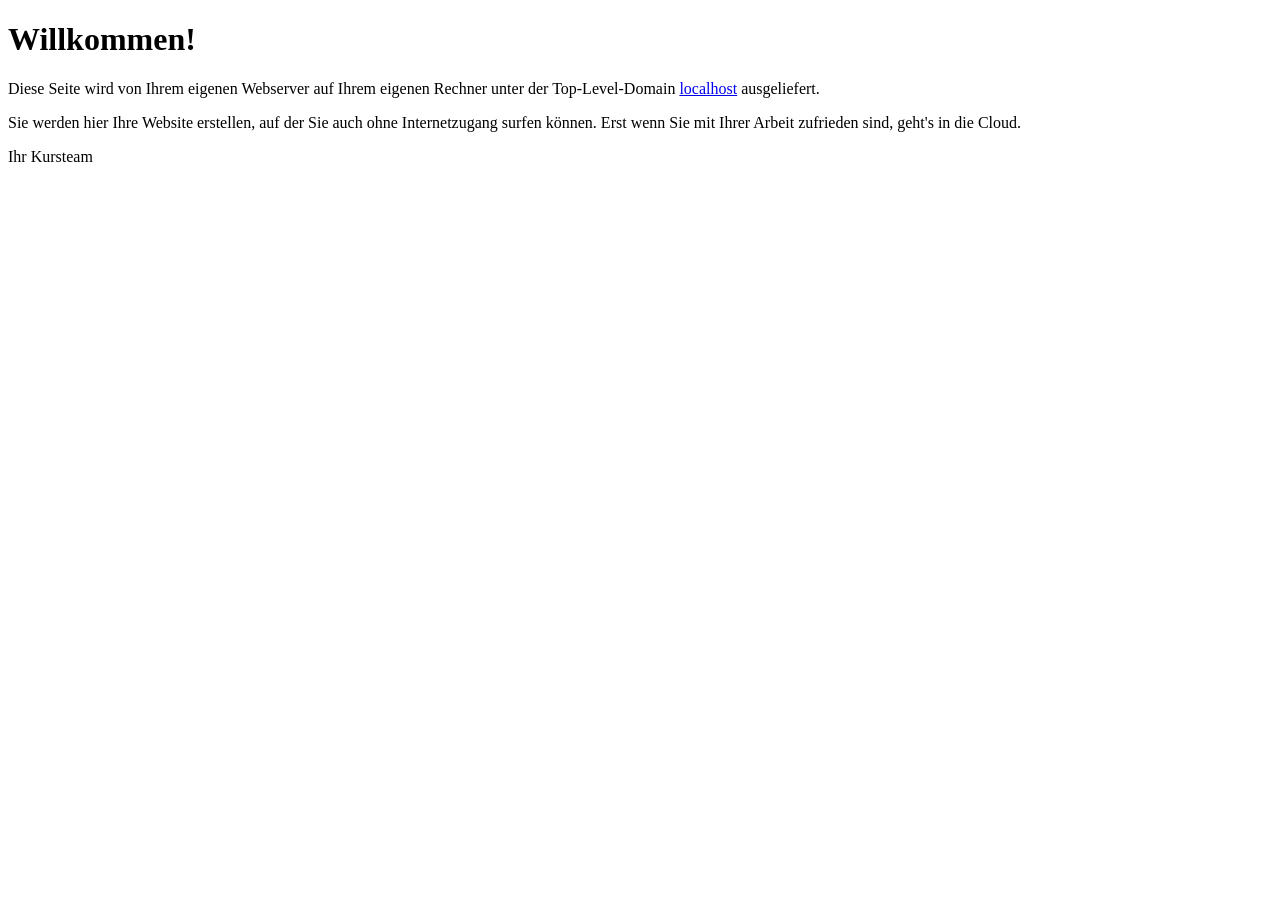
<file: index_initial.html>
<!DOCTYPE html>
<html>
<head>
<meta http-equiv="Content-Type" content="text/html;charset=utf-8" />
<title>Willkommen!</title>
</head>
<body>
<header>
	<h1>Willkommen!</h1>
</header>
<article>
	<p>
		Diese Seite wird von Ihrem eigenen Webserver auf Ihrem eigenen Rechner unter der Top-Level-Domain
		<a href="http://localhost">localhost</a> ausgeliefert.
	</p>
	<p>
		Sie werden hier Ihre Website erstellen, auf der Sie auch ohne Internetzugang surfen können.
		Erst wenn Sie mit Ihrer Arbeit zufrieden sind, geht's in die Cloud.
	</p>
	<p>
		Ihr Kursteam
	</p>
</article>
</body>
</html>
</file>
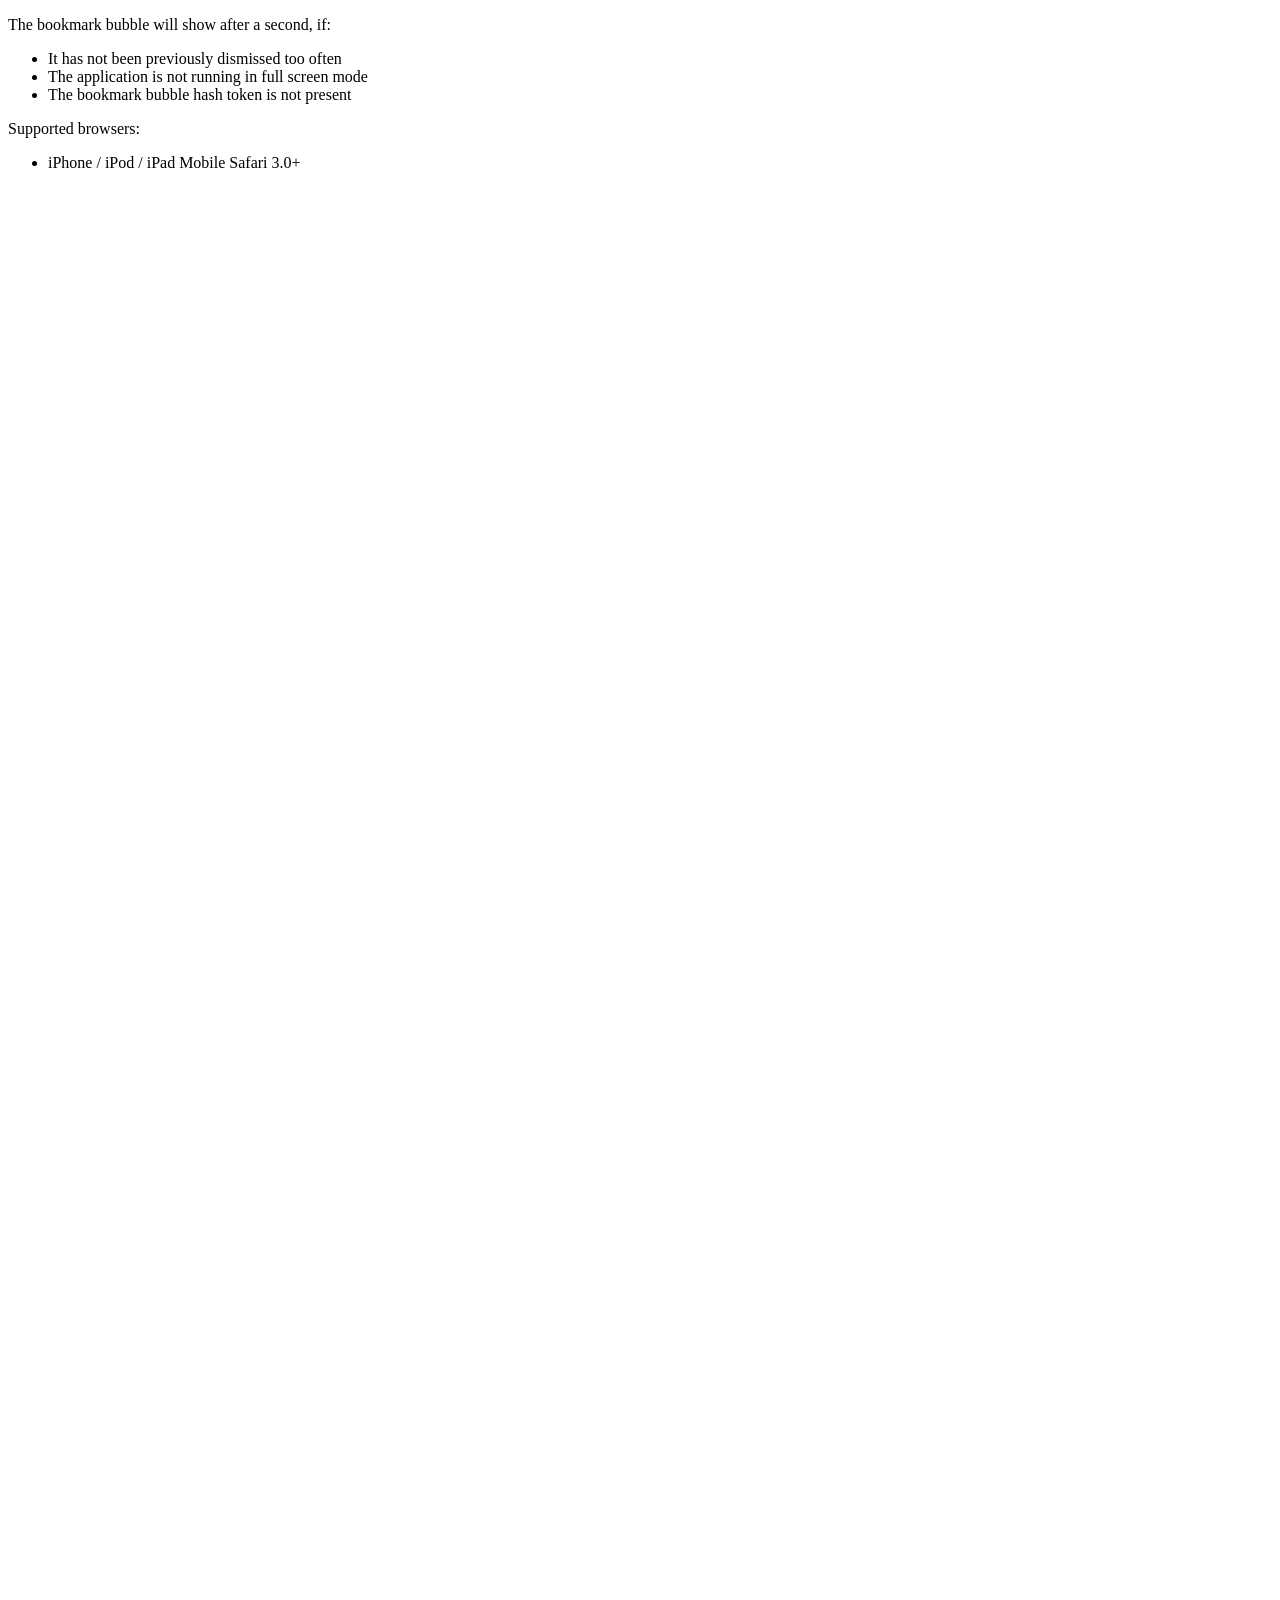
<file: tools/mobile-bookmark-bubble/example/example.html>
<!DOCTYPE HTML PUBLIC "-//W3C//DTD HTML 4.01//EN"
    "http://www.w3.org/TR/html4/strict.dtd">

<!--
  Copyright 2010 Google Inc.

  Licensed under the Apache License, Version 2.0 (the "License");
  you may not use this file except in compliance with the License.
  You may obtain a copy of the License at

       http://www.apache.org/licenses/LICENSE-2.0

  Unless required by applicable law or agreed to in writing, software
  distributed under the License is distributed on an "AS IS" BASIS,
  WITHOUT WARRANTIES OR CONDITIONS OF ANY KIND, either express or implied.
  See the License for the specific language governing permissions and
  limitations under the License.
-->

<html>
  <head>
    <title>Sample</title>
    <meta name="viewport"
        content="width=device-width,minimum-scale=1.0,maximum-scale=1.0" />
    <meta name="apple-mobile-web-app-capable" content="yes" />
    <link rel="apple-touch-icon-precomposed" href="../images/icon_calendar.png" />
    <script type="text/javascript" src="../bookmark_bubble.js"></script>
    <script type="text/javascript" src="example.js"></script>
  </head>
  <body style="height: 3000px;">
    <p>The bookmark bubble will show after a second, if:</p>
    <ul>
      <li>It has not been previously dismissed too often</li>
      <li>The application is not running in full screen mode</li>
      <li>The bookmark bubble hash token is not present</li>
    </ul>
    <p>Supported browsers:</p>
    <ul>
      <li>iPhone / iPod / iPad Mobile Safari 3.0+</li>
    </ul>
  </body>
</html>
</file>
